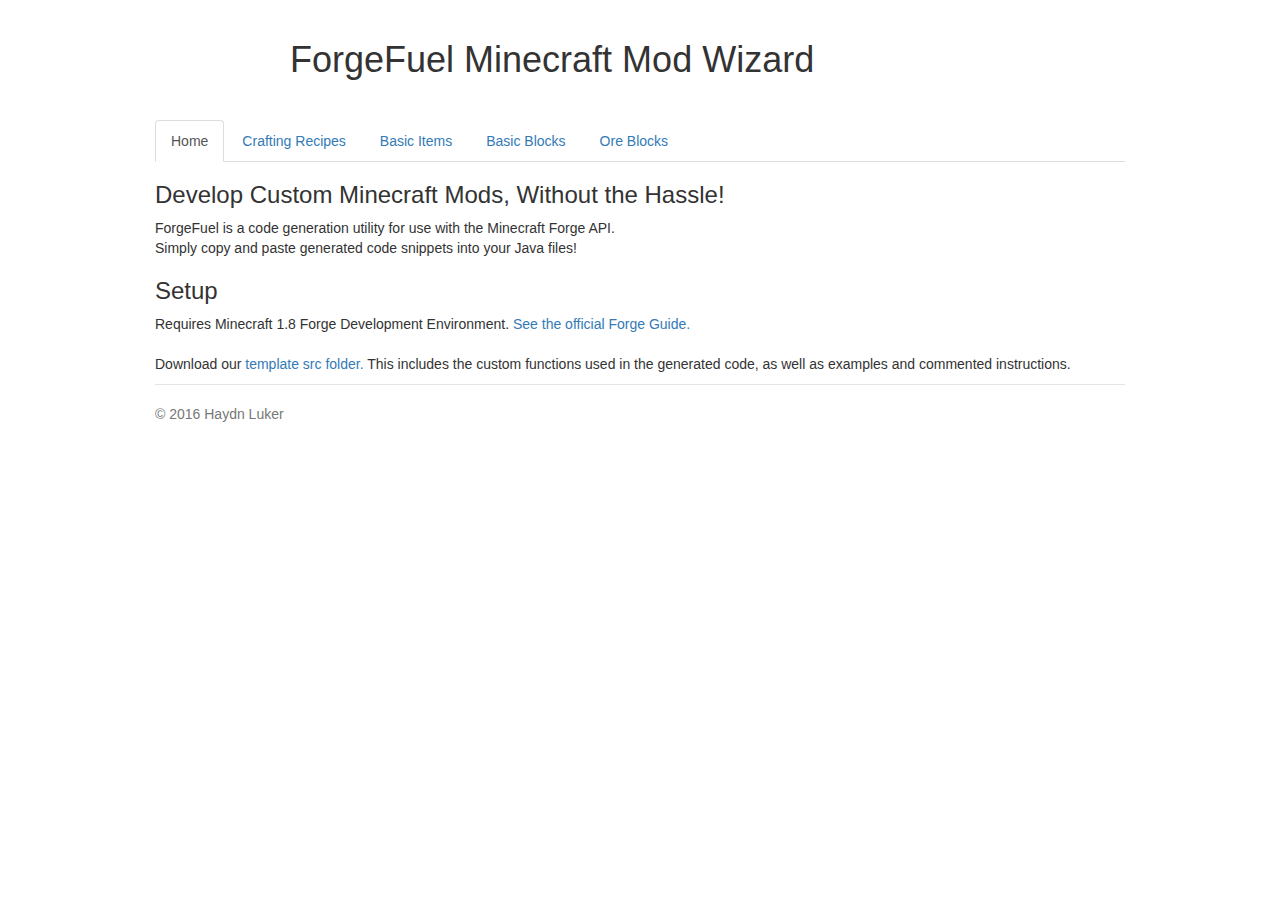
<file: index.html>
<!DOCTYPE html>
<html lang="en">
<head>
	<title>ForgeFuel Minecraft Mod Wizard</title>
	
	<meta charset="utf-8">
	<meta name="viewport" content="width=device-width, initial-scale=1">
	<meta http-equiv="Content-Type" content="text/html; charset=utf-8"/>
	<meta name="Description" content="ForgeFuel generates Minecraft Mod code, so you don't have to!" />
	<meta name="Keywords" content="minecraft, forge, fuel, forgefuel, mod, modding, moding, code, coding, programing, programming, custom, items, armor, weapons, blocks, crafting,
	craft, mine" />
	
	<link rel="stylesheet" href="css/bootstrap.min.css">
	<link rel="stylesheet" href="css/jquery-ui.css">
	<link rel="stylesheet" href="css/forgefuel.css">
	<link rel="stylesheet" href="css/jumbotron-narrow.css">

	<script src="js/jquery.min.js"></script>
	<script src="js/bootstrap.min.js"></script>
	<script src="js/jquery.js"></script>
	<script src="js/jquery-ui.js"></script>
	<script src="js/aclist.js"></script>

</head>

<body>
	<!--<div id="sidebar"> 
		<script async src="//pagead2.googlesyndication.com/pagead/js/adsbygoogle.js"></script>
		<ins class="adsbygoogle"
		     style="display:inline-block;width:300px;height:600px"
		     data-ad-client="ca-pub-9621963391419295"
		     data-ad-slot="7450432161"></ins>
		<script>
		(adsbygoogle = window.adsbygoogle || []).push({});
		</script>
	</div> <!-- SIDEBAR -->

	<div id="content" class="container"> <!-- CONTENT -->

		<div id="header" class="container"> <!-- HEADER -->
			<h1>ForgeFuel Minecraft Mod Wizard</h1>
			<br>
			<p><!-- spacer --></p> 
		</div> <!-- HEADER -->
		
		<div id="pills"><!--PILLS--> 
		  <ul class="nav nav-tabs">
		    <li class="active"><a data-toggle="pill" href="#home">Home</a></li>
		    <li><a data-toggle="pill" href="#craft">Crafting Recipes</a></li>
		    <li><a data-toggle="pill" href="#item">Basic Items</a></li>
		    <li><a data-toggle="pill" href="#block">Basic Blocks</a></li>
		    <li><a data-toggle="pill" href="#ore">Ore Blocks</a></li>
		   <!--  <li><a data-toggle="pill" href="#food">Custom Foods</a></li>
		    <li><a data-toggle="pill" href="#tool">Custom Tools</a></li>
		    <li><a data-toggle="pill" href="#armor">Custom Armor</a></li>
		    <li><a data-toggle="pill" href="#world">World Generation</a></li> -->
		  </ul>
		</div><!--PILLS-->
			
		<div id="body" class="tab-content"><!--BODY--> 
		    <!--Home Page-->
		    <div id="home" class="tab-pane fade in active">
	 			<h3>Develop Custom Minecraft Mods, Without the Hassle!</h3>
	  			<p>
	  				ForgeFuel is a code generation utility for use with the Minecraft Forge API.<br>
	  				Simply copy and paste generated code snippets into your Java files!<br>

	  			</p>
	  			<h3>Setup</h3>
	  			<p>
	  				Requires Minecraft 1.8 Forge Development Environment. <a href="http://www.minecraftforge.net/wiki/Installation/Source"> See the official Forge Guide. </a><br><br>
	  				Download our <a href="files/package.zip">template src folder.</a> This includes the custom functions used in the generated code, as well as examples and commented instructions. 
	  			</p>
			</div><!--Home Page-->

			<!--Crafting Page-->
		    <div id="craft" class="tab-pane fade">
				<!--
				Crafting Tab. To-Do:
				Add metadata support for inputs-->
			    <h2>Custom Crafting Recipes</h2>
				<div class="panel panel-default">
					<div class="panel-heading">
			        	<h3>3x3 Shaped Recipe:</h3>
			        </div>
					<div class="panel-body">
						<label for="3x3output">Output: </label><br>
						<input id="3x3output"> <label> x </label> <input id="3x3outputCount" style="width:22px" value="1"> <label> Meta: </label> 
						<input id="3x3outputMeta" style="width:22px" value="0"><br>
						<label>Input:</label><br>
						<span class="nowrap"><input id="3x3in1"><input id="3x3in2"><input id="3x3in3"><br>
						<input id="3x3in4"><input id="3x3in5"><input id="3x3in6"><br>
						<input id="3x3in7"><input id="3x3in8"><input id="3x3in9"><br></span>
						<p></p>
						<p>
							<strong>Add to ModCrafting.java: </strong><input type="button" class="btn btn-sm btn-primary" onclick="recipeUpdate3x3();" value="Update">
							<input type="button" class="btn btn-sm btn-primary" onclick="recipeClear3x3();" value="Clear"><br>
						</p>
						<pre><div id="out" style="margin:7px; font-family:Courier New; font-size:130%;";></div></pre>
					</div>
			    </div>

		  		<h3><br></h3>
		  		
		  		<div class="panel panel-default">
		  			<div class="panel-heading">
			        	<h3>2x2 Shaped Recipe:</h3>
			        </div>
			        <div class="panel-body">
		         		<label for="2x2output">Output: </label>
						<input id="2x2output"> <label> x </label> <input id="2x2outputCount" style="width:22px" value="1"> <label> Meta: </label> 
						<input id="2x2outputMeta" style="width:22px" value="0"><br>
						<label for="2x2in1">Input:</label><br>
						<span class="nowrap">
							<input id="2x2in1"><input id="2x2in2"><br>
							<input id="2x2in3"><input id="2x2in4"><br>
						</span>
						<p></p>
						<p>
							<strong>Add to ModCrafting.java: </strong><input type="button" class="btn btn-sm btn-primary" onclick="recipeUpdate2x2();" value="Update">
							<input type="button" class="btn btn-sm btn-primary" onclick="recipeClear2x2();" value="Clear"><br>
						</p>
						<pre><div id="outSmall" style="margin:7px; font-family:Courier New; font-size:130%;";></div></pre>
					</div>
				</div>

				<h3><br></h3>
				<div class="panel panel-default">
		  			<div class="panel-heading">
			        	<h3>Shapeless Recipe:</h3>
			        </div>
			        <div class="panel-body">
						
						<label for="shapelessOutput">Output: </label>
						<input id="shapelessOutput"> <label> x </label> <input id="shapelessOutputCount" style="width:22px" value="1"> <label> Meta: </label> 
						<input id="shapelessOutputMeta" style="width:22px" value="0"><br>
						<label for="shapelessIn1">Input (location does not matter):</label><br>
						<span class="nowrap">
							<input id="shapelessIn1"><input id="shapelessIn2"><input id="shapelessIn3"><br>
							<input id="shapelessIn4"><input id="shapelessIn5"><input id="shapelessIn6"><br>
							<input id="shapelessIn7"><input id="shapelessIn8"><input id="shapelessIn9"><br>
						</span>
						<p></p>
						<p>
							<strong>Add to ModCrafting.java: </strong><input type="button" class="btn btn-sm btn-primary" onclick="recipeUpdateShapeless();" value="Update">
							<input type="button" class="btn btn-sm btn-primary" onclick="recipeClearShapeless();" value="Clear"><br>
						</p>
						<pre><div id="outShapeless" style="margin:7px; font-family:Courier New; font-size:130%;";></div></pre>
					</div>
				</div>

				<h3><br></h3>
				<div class="panel panel-default">
					<div class="panel-heading">
			        	<h3>Smelting Recipe:</h3>
			        </div>
					<div class="panel-body">
						<label for="smeltOutput">Output: </label>
						<input id="smeltOutput"> <label> x </label> <input id="smeltOutputCount" style="width:22px" value="1"> <label> Meta: </label> 
						<input id="smeltOutputMeta" style="width:22px" value="0"><br>
						<p>
						<span class="nowrap">
							<label for="amount">Experience:</label>
							<input type="text" id="amount" readonly style="border:0; color:#337AB7; font-weight:bold;">
	 						<div id="craftingExpSlider" style="width:100px; background-color:#337AB7;"></div>
						</p>
						<label for="smeltInput">Input (location does not matter):</label><br>
							<input id="smeltInput">
						</span>
						<p></p>
						<p>
							<strong>Add to ModCrafting.java: </strong><input type="button" class="btn btn-sm btn-primary" onclick="recipeUpdateSmelting();" value="Update">
							<input type="button" class="btn btn-sm btn-primary" onclick="recipeClearSmelting();" value="Clear"><br>
						</p>
						<pre><div id="outSmelting" style="margin:7px; font-family:Courier New; font-size:130%;";></div></pre></p>
					</div>
				</div>
			</div><!--Crafting Page-->

			<!--Item Page-->
			<div id="item" class="tab-pane fade">
				<h3>Custom Basic Items</h3><br>
				<label>Item Name: &nbsp;</label><input id="iname"> 
	  			<input type="button" class="btn btn-sm btn-primary" onclick="updateItemPage();" value="Update">

			  	<p>
			  		<strong>Add to ModItems.java: </strong><br>

					<pre>
					<div id="itemDeclaration" style="margin:7px; font-family:Courier New; font-size:130%;";>
					</div>
					</pre>
				</p>

				<p>
					<strong>Add to ModItems.java: </strong><br>

					<pre>
					<div id="itemRegistration" style="margin:7px; font-family:Courier New; font-size:130%;";>
					</div>
					</pre>
				</p>

				<p>
					<strong>Add to ItemRenderRegister.java: </strong><br>

					<pre>
					<div id="itemRender" style="margin:7px; font-family:Courier New; font-size:130%;";>
					</div>
					</pre>
				</p>

				<p>
					<strong>Download and insert in package assets.mod.models.item: </strong><br>

					<pre>
					<div id="itemJSON" style="margin:7px; font-family:Courier New; font-size:130%;";>
					</div>
					</pre>
				</p>
				<p>
					<strong>Create a Texture and insert into package assets.mod.textures.item: </strong><br>
					
					<pre>
						<div id="itemTextures" style="margin:7px; font-family:Courier New; font-size:130%;";>
					<!-- <b>Open image editor overlay</b><br />
						<a href="javascript:pixlr.overlay.show({image:'http://forgefuel.net/images/16.jpg', title:'"+nameSimplify(document.getElementById("iname").value) +".png', service:'editor'});"><img src="http://forgefuel.net/images/16.jpg" width="80" height="80" title="Edit in pixlr" /></a><br /><br />
						<br /><br /> -->
						
					</div>
					</pre>
				</p>

				<p>
					<strong>Add to en_US.lang in package assets.mod.lang: </strong>
					
					<pre>
						<div id="itemLang" style="margin:7px; font-family:Courier New; font-size:130%;";>
					<!-- <b>Open image editor overlay</b><br />
						<a href="javascript:pixlr.overlay.show({image:'http://forgefuel.net/images/16.jpg', title:'"+nameSimplify(document.getElementById("iname").value) +".png', service:'editor'});"><img src="http://forgefuel.net/images/16.jpg" width="80" height="80" title="Edit in pixlr" /></a><br /><br />
						<br /><br /> -->
						
					</div>
					</pre>
				</p>
		    </div><!--Item Page-->

		    <!--Food Page-->
			<div id="food" class="tab-pane fade">
		    	<h3>Custom Food Items</h3>
		    	<p></p>
		    </div><!--Food Page-->

		    <!--Tool Page-->
			<div id="tool" class="tab-pane fade">
		    	<h3>Custom Tools</h3>
		    	<p>Coming Soon</p>
		    </div><!--Tool Page-->

		    <!--Armor Page-->
			<div id="armor" class="tab-pane fade">
		    	<h3>Custom Armor</h3>
		    	<p>Coming Soon</p>
		    </div><!--Armor Page-->

		    <!--Block Page-->
			<div id="block" class="tab-pane fade">
		    	<h3>Custom Basic Blocks</h3>
		    	<label>Block Name: &nbsp;</label><input id="bname"> 
			  	<input type="button" class="btn btn-sm btn-primary" onclick="updateBlockPage();" value="Update">
				<p>
			  		<strong>Add to ModBlocks.java: </strong><br>
					<pre>
					<div id="blockDeclaration" style="margin:7px; font-family:Courier New; font-size:130%;";>
					</div>
					</pre>
				</p>

				<p>
					<strong>Add to ModBlocks.java: </strong><br>
					<pre>
					<div id="blockRegistration" style="margin:7px; font-family:Courier New; font-size:130%;";>
					</div>
					</pre>
				</p>

				<p>
					<strong>Add to BlockRenderRegister.java: </strong><br>
					<pre>
						<div id="blockRender" style="margin:7px; font-family:Courier New; font-size:130%;";>
					</div>
					</pre>
				</p>

				<p>
					<strong>Download and insert in package assets.mod.blockstates: </strong><br>
					<pre>
						<div id="blockJSONa" style="margin:7px; font-family:Courier New; font-size:130%;";>
					</div>
					</pre>
				</p>
				
				<p>
					<strong>Download and insert in package assets.mod.models.block: </strong><br>
					<pre>
					<div id="blockJSONb" style="margin:7px; font-family:Courier New; font-size:130%;";>
					</div>
					</pre>
				</p>
				
				<p>
					<strong>Download and insert in package assets.mod.models.item: </strong><br>
					<pre>
					<div id="blockJSONc" style="margin:7px; font-family:Courier New; font-size:130%;";>
					</div>
					</pre>
				</p>

				<p>
					<strong>Create a Texture and insert into package assets.mod.textures.block: </strong><br>
					
					<pre>
						<div id="blockTextures" style="margin:7px; font-family:Courier New; font-size:130%;";>
					<!-- <b>Open image editor overlay</b><br />
						<a href="javascript:pixlr.overlay.show({image:'http://forgefuel.net/images/16.jpg', title:'"+nameSimplify(document.getElementById("iname").value) +".png', service:'editor'});"><img src="http://forgefuel.net/images/16.jpg" width="80" height="80" title="Edit in pixlr" /></a><br /><br />
						<br /><br /> -->
						
					</div>
					</pre>
				</p>

				<p>
					<strong>Add to en_US.lang in package assets.mod.lang: </strong>
					
					<pre>
						<div id="blockLang" style="margin:7px; font-family:Courier New; font-size:130%;";>
					<!-- <b>Open image editor overlay</b><br />
						<a href="javascript:pixlr.overlay.show({image:'http://forgefuel.net/images/16.jpg', title:'"+nameSimplify(document.getElementById("iname").value) +".png', service:'editor'});"><img src="http://forgefuel.net/images/16.jpg" width="80" height="80" title="Edit in pixlr" /></a><br /><br />
						<br /><br /> -->
						
					</div>
					</pre>
				</p>
		    </div><!--Block Page-->

			<!--Ore Page-->
			<div id="ore" class="tab-pane fade">
		    	<h3>Custom Ores</h3>	
		    	<label for="orename">Ore Name: &nbsp;</label>
			    <input id="orename">
		    	<label for="oredrop"> &nbsp;Drops:</label>
		    	<input id="oredrop"> 
		    	<label for="oremin">x</label>
		    	<input id="oremin" style="width:20px" value="0">
		    	<label for="oremax">-</label>
		    	<input id="oremax"style="width:20px" value="1"> 
			  	<input type="button" class="btn btn-sm btn-primary" onclick="updateOrePage();" value="Update">
				  	<p>
				  		<strong>Add to ModBlocks.java: </strong><br>
						<pre>
						<div id="oreDeclaration" style="margin:7px; font-family:Courier New; font-size:130%;";>
						</div>
						</pre>
					</p>

					<p>
						<strong>Add to ModBlocks.java: </strong><br>
						<pre>
						<div id="oreRegistration" style="margin:7px; font-family:Courier New; font-size:130%;";>
						</div>
						</pre>
					</p>

					<p>
						<strong>Add to BlockRenderRegister.java: </strong><br>
						<pre>
						<div id="oreRender" style="margin:7px; font-family:Courier New; font-size:130%;";>
						</div>
						</pre>
					</p>

					<p>
						<strong>Download and insert in package assets.mod.blockstates: </strong><br>
						<pre>
						<div id="oreJSONa" style="margin:7px; font-family:Courier New; font-size:130%;";>
						</div>
						</pre>
					</p>
					
					<p>
						<strong>Download and insert in package assets.mod.models.block: </strong><br>
						<pre>
						<div id="oreJSONb" style="margin:7px; font-family:Courier New; font-size:130%;";>
						</div>
						</pre>
					</p>
					
					<p>
						<strong>Download and insert in package assets.mod.models.item: </strong><br>
						<pre>
						<div id="oreJSONc" style="margin:7px; font-family:Courier New; font-size:130%;";>
						</div>
						</pre>
					</p>

					<p>
						<strong>Create a Texture and insert into package assets.mod.textures.block: </strong><br>
						
						<pre>
							<div id="oreTextures" style="margin:7px; font-family:Courier New; font-size:130%;";>
						<!-- <b>Open image editor overlay</b><br />
							<a href="javascript:pixlr.overlay.show({image:'http://forgefuel.net/images/16.jpg', title:'"+nameSimplify(document.getElementById("iname").value) +".png', service:'editor'});"><img src="http://forgefuel.net/images/16.jpg" width="80" height="80" title="Edit in pixlr" /></a><br /><br />
							<br /><br /> -->
							
						</div>
						</pre>
					</p>

					<p>
						<strong>Add to en_US.lang in package assets.mod.lang: </strong>
						
						<pre>
							<div id="oreLang" style="margin:7px; font-family:Courier New; font-size:130%;";>
						<!-- <b>Open image editor overlay</b><br />
							<a href="javascript:pixlr.overlay.show({image:'http://forgefuel.net/images/16.jpg', title:'"+nameSimplify(document.getElementById("iname").value) +".png', service:'editor'});"><img src="http://forgefuel.net/images/16.jpg" width="80" height="80" title="Edit in pixlr" /></a><br /><br />
							<br /><br /> -->
							
						</div>
						</pre>
					</p>
		    </div><!--Ore Page-->

		    <!--World Page-->
			<div id="world" class="tab-pane fade">
		    	<h3>Custom World Generation</h3>
		    	<p>Coming Soon</p>
		    </div><!--Ore Page-->
		</div><!--BODY-->

		<div id="footer"><!--FOOTER-->
		<footer class="footer">
        	<p>&copy; 2016 Haydn Luker
        	</p>

      	</footer>	
		</div><!--FOOTER-->
	</div> <!-- CONTENT -->

	<script src="js/forgefuel.js"></script>
</body>
</html>
</file>
<file: css/forgefuel.css>
span.nowrap {
    white-space:nowrap;
}

input {
    width:140px;
    font-size:100%
}

/*#header{
    padding-left:0px;
    padding-bottom:0px;
    width: 1000px;
    background-color: #F5F5F5;
}*/

html {
    margin-left:50px;
    margin-right: 50px;
    margin-bottom: 100px;
}

.ui-autocomplete {
    max-height:200px;
    overflow-y:auto;
/* prevent horizontal scrollbar */
    overflow-x:hidden
}

button {
    width:80px;
}

/*#pills {
    background-color: #F5F5F5;
}
*/
#sidebar {
    position:absolute;
    top:0;
    bottom:0;
    left:0;
}

#content {
    max-width:1000px;
    margin:auto;
}
</file>
<file: css/jumbotron-narrow.css>
/* Space out content a bit */
body {
  padding-top: 20px;
  padding-bottom: 20px;
}

/* Everything but the jumbotron gets side spacing for mobile first views */
.header,
.marketing,
.footer {
  padding-right: 15px;
  padding-left: 15px;
}

/* Custom page header */
.header {
  padding-bottom: 20px;
  border-bottom: 1px solid #e5e5e5;
}
/* Make the masthead heading the same height as the navigation */
.header h3 {
  margin-top: 0;
  margin-bottom: 0;
  line-height: 40px;
}

/* Custom page footer */
.footer {
  padding-top: 19px;
  color: #777;
  border-top: 1px solid #e5e5e5;
}

/* Customize container */
@media (min-width: 768px) {
  .container {
    max-width: 730px;
  }
}
.container-narrow > hr {
  margin: 30px 0;
}

/* Main marketing message and sign up button */
.jumbotron {
  text-align: center;
  border-bottom: 1px solid #e5e5e5;
}
.jumbotron .btn {
  padding: 14px 24px;
  font-size: 21px;
}

/* Supporting marketing content */
.marketing {
  margin: 40px 0;
}
.marketing p + h4 {
  margin-top: 28px;
}

/* Responsive: Portrait tablets and up */
@media screen and (min-width: 768px) {
  /* Remove the padding we set earlier */
  .header,
  .marketing,
  .footer {
    padding-right: 0;
    padding-left: 0;
  }
  /* Space out the masthead */
  .header {
    margin-bottom: 30px;
  }
  /* Remove the bottom border on the jumbotron for visual effect */
  .jumbotron {
    border-bottom: 0;
  }
}
</file>
